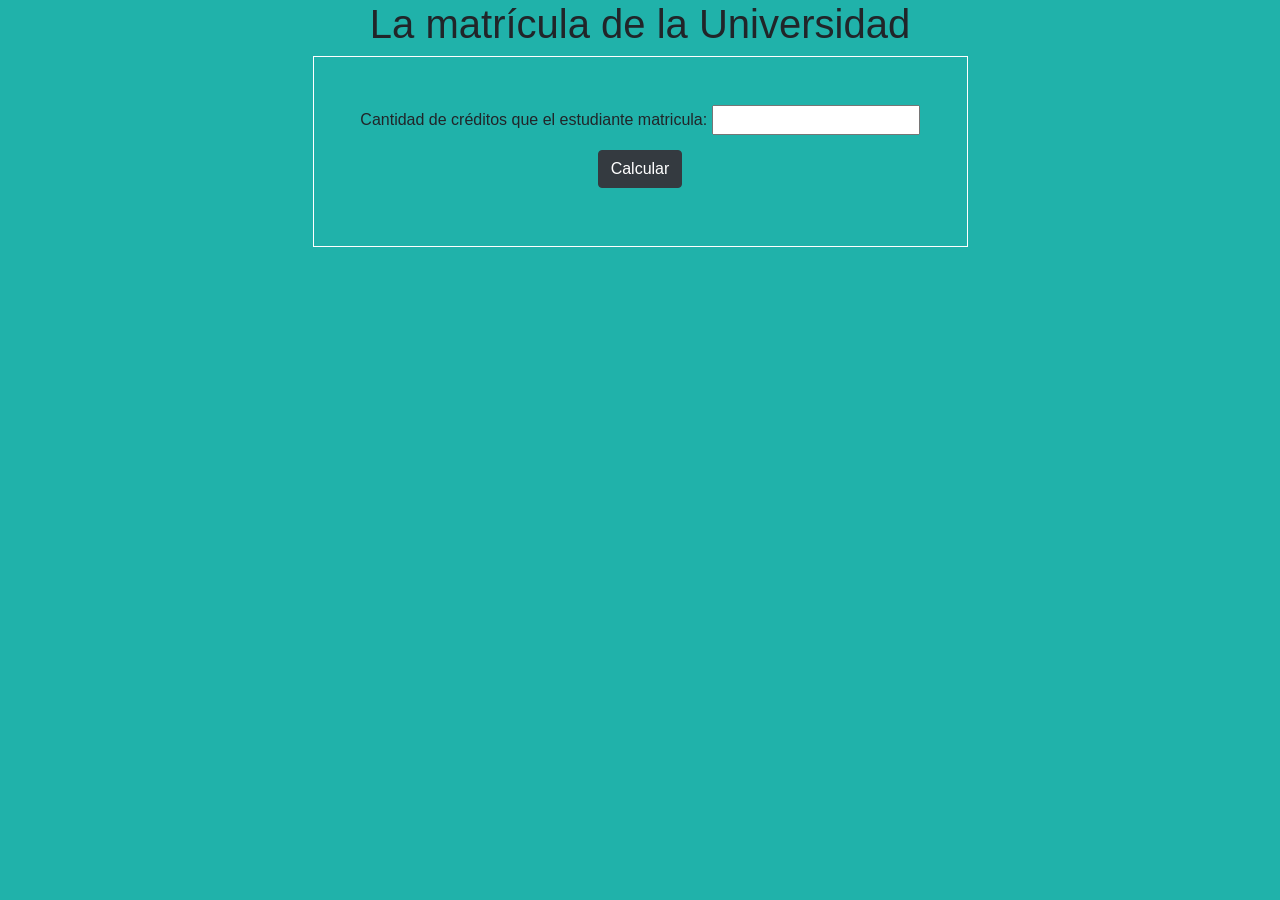
<file: index.html>
<!doctype html>
<html lang="es">
  <head>
    <!-- Required meta tags -->
    <meta charset="utf-8">
    <meta name="viewport" content="width=device-width, initial-scale=1, shrink-to-fit=no">

    <!-- Bootstrap CSS -->
    <link rel="stylesheet" href="https://cdn.jsdelivr.net/npm/bootstrap@4.5.3/dist/css/bootstrap.min.css" integrity="sha384-TX8t27EcRE3e/ihU7zmQxVncDAy5uIKz4rEkgIXeMed4M0jlfIDPvg6uqKI2xXr2" crossorigin="anonymous">
    <link rel="stylesheet" href="css/style.css">

    <title>Lab Geek 2</title>
  </head>

  <body>
      <div class="container text-center">
        <h1>La matrícula de la Universidad</h1>
      </div>

      <div class="row">
          <div class="col-md-6 container text-center py-5" id="Credito">
              <form action="">
                <label for="">Cantidad de créditos que el estudiante matricula:</label>
                <input type="text" id="Cantidad"><br>
                <button id="Boton" type="button" class="btn btn-dark" onclick="Calcular()">Calcular</button>
              </form>
          </div>
      </div>

      <div class="row">
          <div class="container text-center py-3" id="OrdenP">
              <h3>Orden de paga</h3>
              <img id="itm" src="img/itm.jpg" alt="">

              <label class="MatrU" for="">Valor de matricula:</label>
              <input class="MatrU" type="text" id="ValorMatricula">

              <label class="MatrU" for="">Precio por credito:</label>
              <input class="MatrU" type="text" id="PrecioCred">

              <label class="MatrU" for="">Valor de descuento del 10% (Todos):</label>
              <input class="MatrU" type="text" id="ValorDescuento10">

              <label class="MatrU" for="">Valor del descuento (#credito) :</label>
              <input class="MatrU" type="text" id="ValorDescuento">

              <label class="MatrU" for="">Total:</label>
              <input class="MatrU" type="text" id="Total">
          </div>
      </div>
    

    <!-- Optional JavaScript; choose one of the two! -->

    <!-- Option 1: jQuery and Bootstrap Bundle (includes Popper) -->
    <script src="https://code.jquery.com/jquery-3.5.1.slim.min.js" integrity="sha384-DfXdz2htPH0lsSSs5nCTpuj/zy4C+OGpamoFVy38MVBnE+IbbVYUew+OrCXaRkfj" crossorigin="anonymous"></script>
    <script src="https://cdn.jsdelivr.net/npm/bootstrap@4.5.3/dist/js/bootstrap.bundle.min.js" integrity="sha384-ho+j7jyWK8fNQe+A12Hb8AhRq26LrZ/JpcUGGOn+Y7RsweNrtN/tE3MoK7ZeZDyx" crossorigin="anonymous"></script>

    <!-- Option 2: jQuery, Popper.js, and Bootstrap JS
    <script src="https://code.jquery.com/jquery-3.5.1.slim.min.js" integrity="sha384-DfXdz2htPH0lsSSs5nCTpuj/zy4C+OGpamoFVy38MVBnE+IbbVYUew+OrCXaRkfj" crossorigin="anonymous"></script>
    <script src="https://cdn.jsdelivr.net/npm/popper.js@1.16.1/dist/umd/popper.min.js" integrity="sha384-9/reFTGAW83EW2RDu2S0VKaIzap3H66lZH81PoYlFhbGU+6BZp6G7niu735Sk7lN" crossorigin="anonymous"></script>
    <script src="https://cdn.jsdelivr.net/npm/bootstrap@4.5.3/dist/js/bootstrap.min.js" integrity="sha384-w1Q4orYjBQndcko6MimVbzY0tgp4pWB4lZ7lr30WKz0vr/aWKhXdBNmNb5D92v7s" crossorigin="anonymous"></script>
    -->
    <script src="js/labGeek2.js"></script>
  </body>
</html>
</file>
<file: css/style.css>
body{
    background-color: lightseagreen;
}

#Credito{
    border: 1px solid white;
}

#Boton{
    display: block;
    margin: 10px auto;
}

.MatrU{
    display: block;
    margin: 0 auto;
}

#OrdenP{
    margin-top: 30px;
    margin-bottom: 30px;
    border: 1px solid white;
    width: 500px;
}

#itm{
    height: 140px;
    width: 140px;
}
</file>
